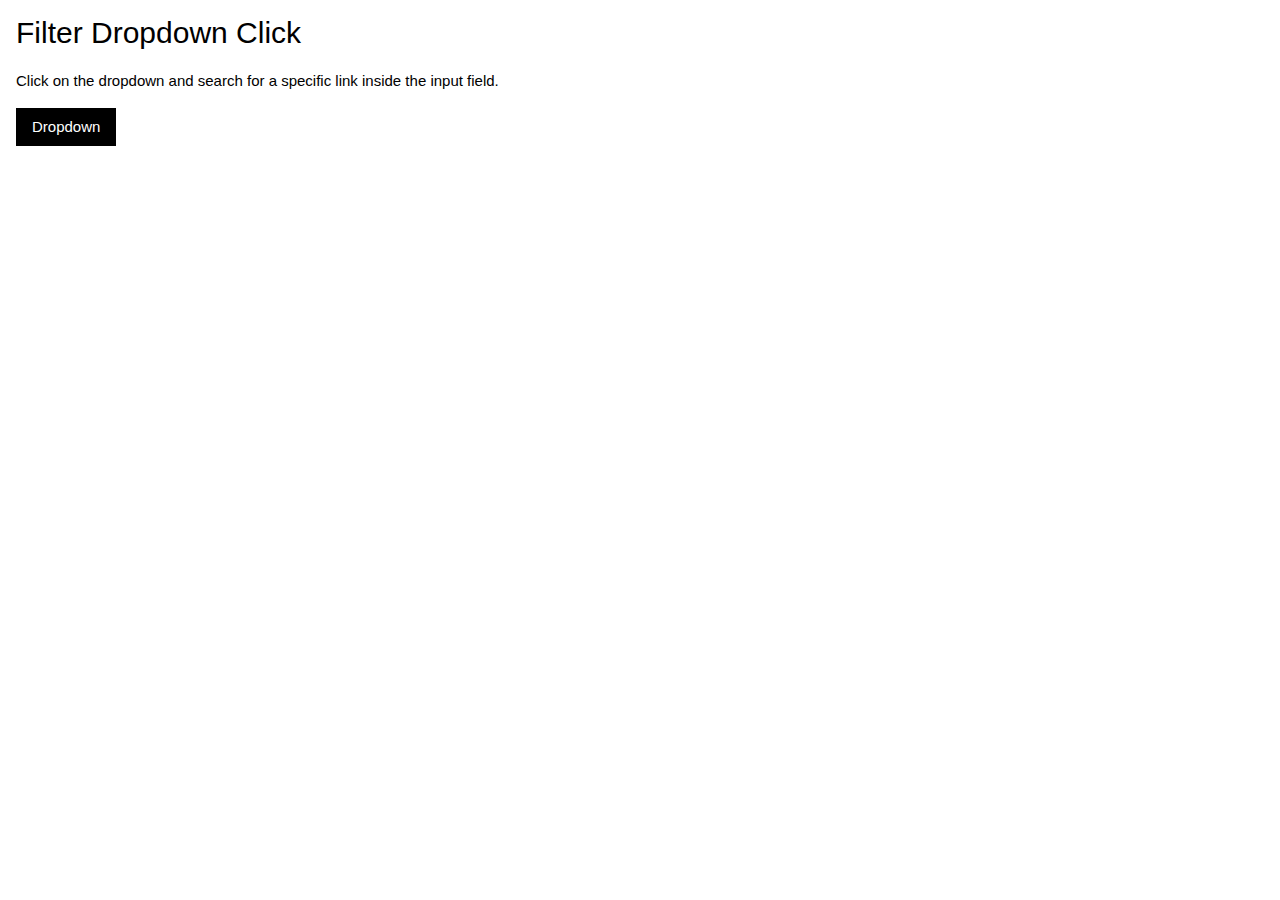
<file: Thực hành w3-css/index.html>
<!DOCTYPE html>
<html>
<title>W3.CSS</title>
<meta name="viewport" content="width=device-width, initial-scale=1">
<link rel="stylesheet" href="https://www.w3schools.com/w3css/4/w3.css">
<body>

<div class="w3-container">
  <h2>Filter Dropdown Click</h2>
  <p>Click on the dropdown and search for a specific link inside the input field.</p>

  <div class="w3-dropdown-click">
    <button class="w3-button w3-black" onclick="dropFunction()">Dropdown</button>
    <div class="w3-dropdown-content w3-bar-block w3-card w3-light-grey" id="myDIV">
      <input class="w3-input w3-padding" type="text" placeholder="Search.." id="myInput" onkeyup="filterFunction()">
      <a class="w3-bar-item w3-button" href="#about">About</a>
      <a class="w3-bar-item w3-button" href="#base">Base</a>
      <a class="w3-bar-item w3-button" href="#blog">Blog</a>
      <a class="w3-bar-item w3-button" href="#contact">Contact</a>
      <a class="w3-bar-item w3-button" href="#custom">Custom</a>
      <a class="w3-bar-item w3-button" href="#support">Support</a>
      <a class="w3-bar-item w3-button" href="#tools">Tools</a>
    </div>
  </div>
</div>

<script>
// Dropdown
function dropFunction() {
  var x = document.getElementById("myDIV");
  if (x.className.indexOf("w3-show") == -1) {
    x.className += " w3-show";
  } else {
    x.className = x.className.replace(" w3-show", "");
  }
}

// Filter
function filterFunction() {
  var input, filter, ul, li, a, i;
  input = document.getElementById("myInput");
  filter = input.value.toUpperCase();
  div = document.getElementById("myDIV");
  a = div.getElementsByTagName("a");
  for (i = 0; i < a.length; i++) {
    txtValue = a[i].textContent || a[i].innerText;
    if (txtValue.toUpperCase().indexOf(filter) > -1) {
      a[i].style.display = "";
    } else {
      a[i].style.display = "none";
    }
  }
}
</script>

</body>
</html>
</file>
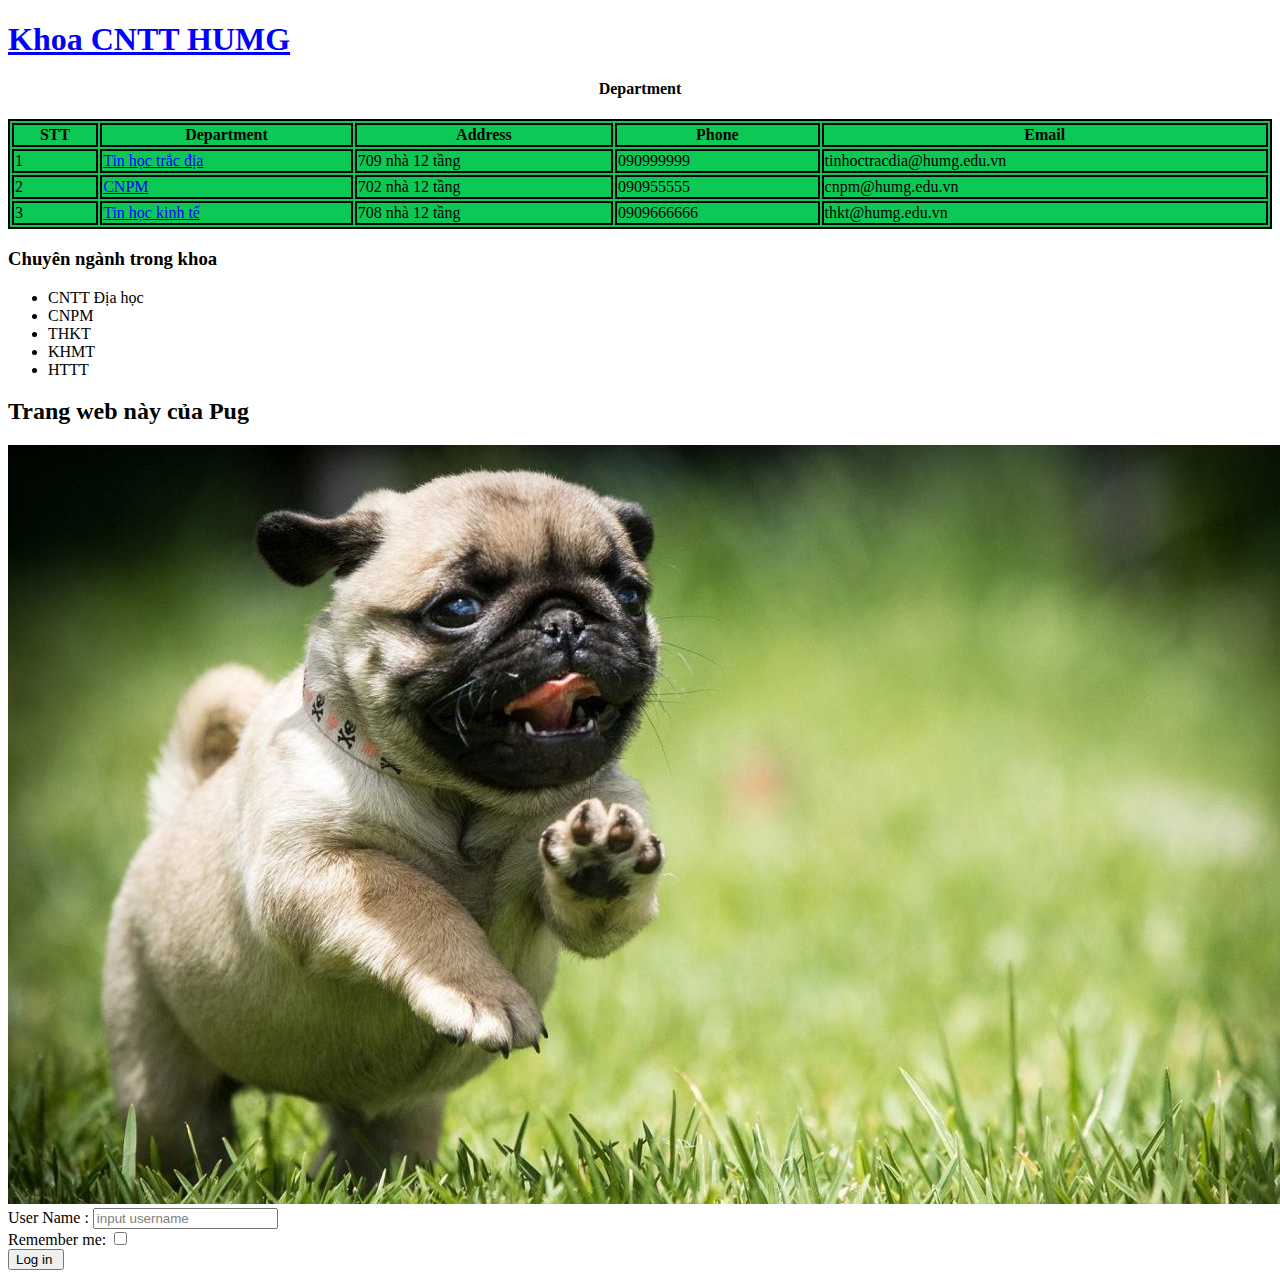
<file: Bai-Thuc-Hanh/BTH1.1.html>
<!DOCTYPE html>
<html lang="en">
<head>
    <meta charset="UTF-8">
    <meta name="viewport" content="width=device-width, initial-scale=1.0">
    <title>Bài Thực Hành 1.1 </title>
    <style>
        h4 {
            text-align: center;
        }
       table, th,td {
        border : 2px solid black ;
       }
       table {
        background-color: rgb(12, 201, 85);
       }
    
        
       p1 {
        margin-top: 02cm ;
    
       }

    </style>




</head>

<body>
    <h1 style="color:blue"> <u> Khoa CNTT HUMG</u> </h1>
    <h4>Department</h4>
    <table style="width:100%">
        <tr id="nav ">
        <th>STT</th>
        <th>Department</th>
        <th>Address</th>
        <th>Phone</th>
        <th>Email</th>
        </tr>
        <tr class="cot">
            <td>1</td>
            <td style="color :blue;"><u>Tin học trắc địa </u></td>
            <td>709 nhà 12 tầng</td>
            <td>090999999</td>
            <td> tinhoctracdia@humg.edu.vn</td>
        </tr>
        <tr class="cot">
            <td>2</td>
            <td style="color :blue;"><u>CNPM</u></td>
            <td>702 nhà 12 tầng</td>
            <td>090955555</td>
            <td>cnpm@humg.edu.vn</td>
        </tr>
        <tr class="cot">
            <td>3</td>
            <td style="color :blue;"><u>Tin học kinh tế </u></td>
            <td>708 nhà 12 tầng</td>
            <td>0909666666</td>
            <td>thkt@humg.edu.vn</td>
        </tr>
    </table>
    <h3>Chuyên ngành trong khoa </h3>
    <ul class="Nganh">
        <li>CNTT Địa học </li>
        <li>CNPM</li>
        <li>THKT</li>
        <li>KHMT</li>
        <li>HTTT</li>
    </ul>
    <h2>Trang web này của Pug </h2>
    <img src="./img/cho-pug-mat-xe-lich-su-dac-diem-gia-ca-4.jpg" alt=" cho pug">

    <!-- Bai 1.2 : Nút Đăng Nhập -->
 <div class="DangNhap">
    <form action="">
        <label for="fname">User Name : <input type="text" id="fname" name="fname" value="input username " style="color:grey;"></label><br>        
        <p1> Remember me: <input  type="checkbox" ></p1><br>
        <input type="submit" value="Log in ">
    </form> 
    
 </div>
<!--  -->




</body>
</html>
</file>
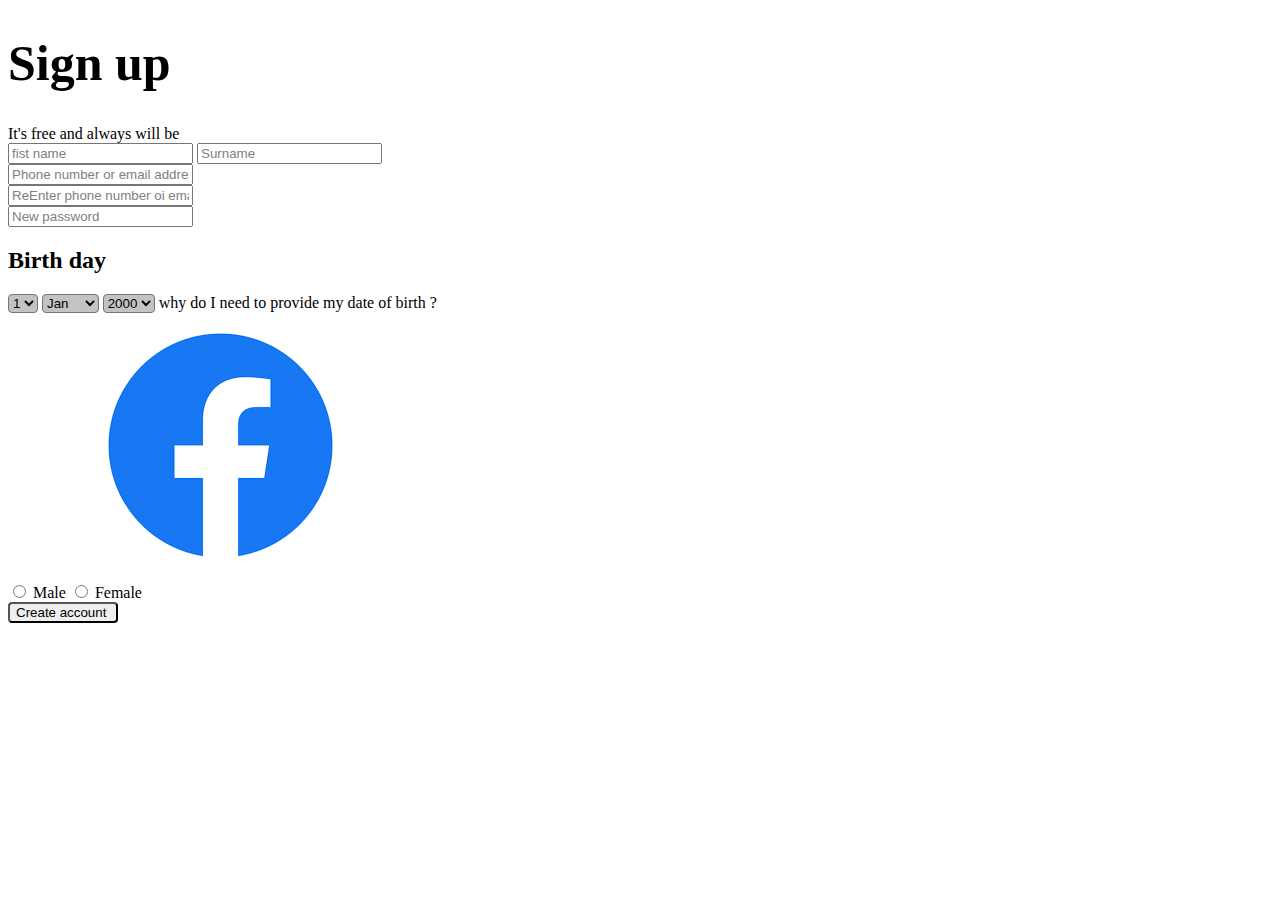
<file: Bai-Thuc-Hanh/BTH1.2.html>
<!DOCTYPE html>
<html lang="en">
<head>
    <meta charset="UTF-8">
    <meta name="viewport" content="width=device-width, initial-scale=1.0">
    <title>Bài Thực Hành 1.2 </title>
    <style>
        h1 {
            font-size: 50px;
        }
        select {
            background-color: rgb(196, 195, 195);
            border-radius: 4px;
        }


    </style>
</head>
<body>
    
    <h1>Sign up </h1>
    <p1>It's free and always will be </p1>
        <form action="">
    <input type="text" value="fist name " style="color: grey ;" > 
    <input type="text" value="Surname" style="color: grey ;" ><br>
    <input type="text" value="Phone number or email address" style="color: grey ;" ><br>
    <input type="text" value="ReEnter phone number oi email " style="color: grey ;" ><br>
    <input type="text" value="New password " style="color: grey ;" >
    </form>

    <h2> Birth day </h2>
    <form action="">
        <label for="date"></label>
        <select id="date" name="date">
        <option value="1">1 </option>
        </select>
        <label for="month" ></label>
        <select style="width: 1.5cm ;" id="month" name="month">
        <option value="Jan "> Jan</option>
        </select>
        <label for="year"></label>
        <select id="year" name="year">
        <option value="2000">2000</option>
        
        </select> 
       <p2>why do I need to provide my date of birth ?</p2>

    </form>
    
        <img style="margin: 20px 100px ;" src="./img/download.png" alt="facebook ">

        <form action="">
           <input type="radio" id="Male" name="Male" value="Male">
           <label for="html">Male</label>
           <input type="radio" id="Female" name="Female" value="Female">
           <label for="html">Female</label><br>
           <input style = " border-radius: 4px; " type="submit" value="Create account " >
        </form>



</body>
</html>
</file>
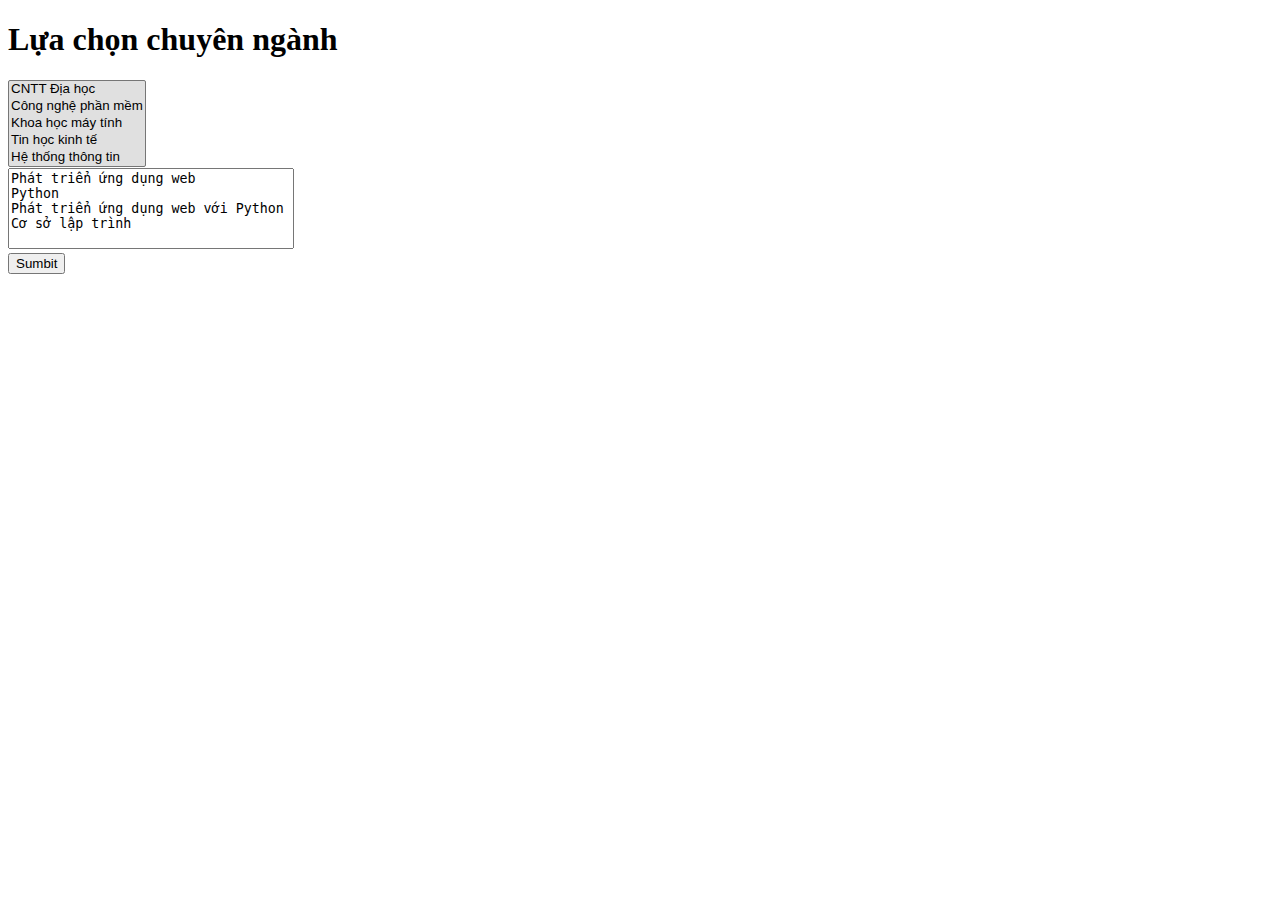
<file: Bai-Thuc-Hanh/BTH1.3.html>
<!DOCTYPE html>
<style>
    select{
        overflow-y: auto;
    }
    select :hover {
        background-color: rgb(53, 110, 233);
    }
</style>
<body>
    <h1>Lựa chọn chuyên ngành</h1>
    <form>
        <select size="5" style="background-color: rgb(224, 224, 224);" multiple>
            <option value="cntt địa học">CNTT Địa học</option>
            <option value="cnpm">Công nghệ phần mềm</option>
            <option value="khmt">Khoa học máy tính</option>
            <option value="thkt">Tin học kinh tế</option>
            <option value="httt">Hệ thống thông tin</option>
        </select><br>
        <textarea  cols="33" rows="5" style="text-align:left; resize: none;">
Phát triển ứng dụng web
Python 
Phát triển ứng dụng web với Python 
Cơ sở lập trình
        </textarea><br>
        <input type="submit" value="Sumbit">
    </form>
</body>
</file>
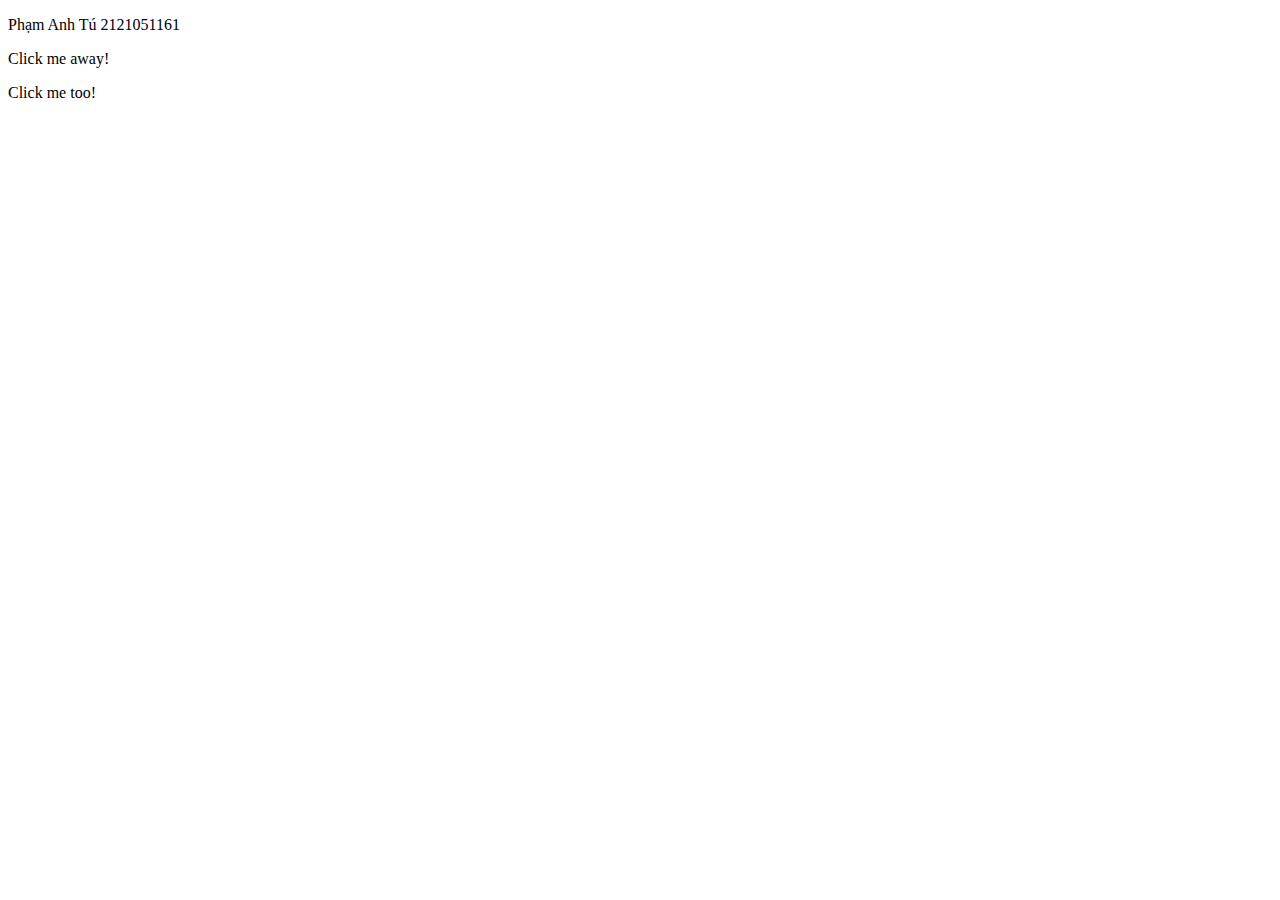
<file: Bai-Thuc-Hanh/BTHjquery.html>
<!DOCTYPE html>
<html>
<head>
<script src="https://ajax.googleapis.com/ajax/libs/jquery/3.7.1/jquery.min.js"></script>
<script>
$(document).ready(function(){
  $("p").click(function(){
    $(this).hide();
  });
});
</script>
</head>
<body>

<p>Phạm Anh Tú 2121051161</p>
<p>Click me away!</p>
<p>Click me too!</p>

</body>
</html>
</file>
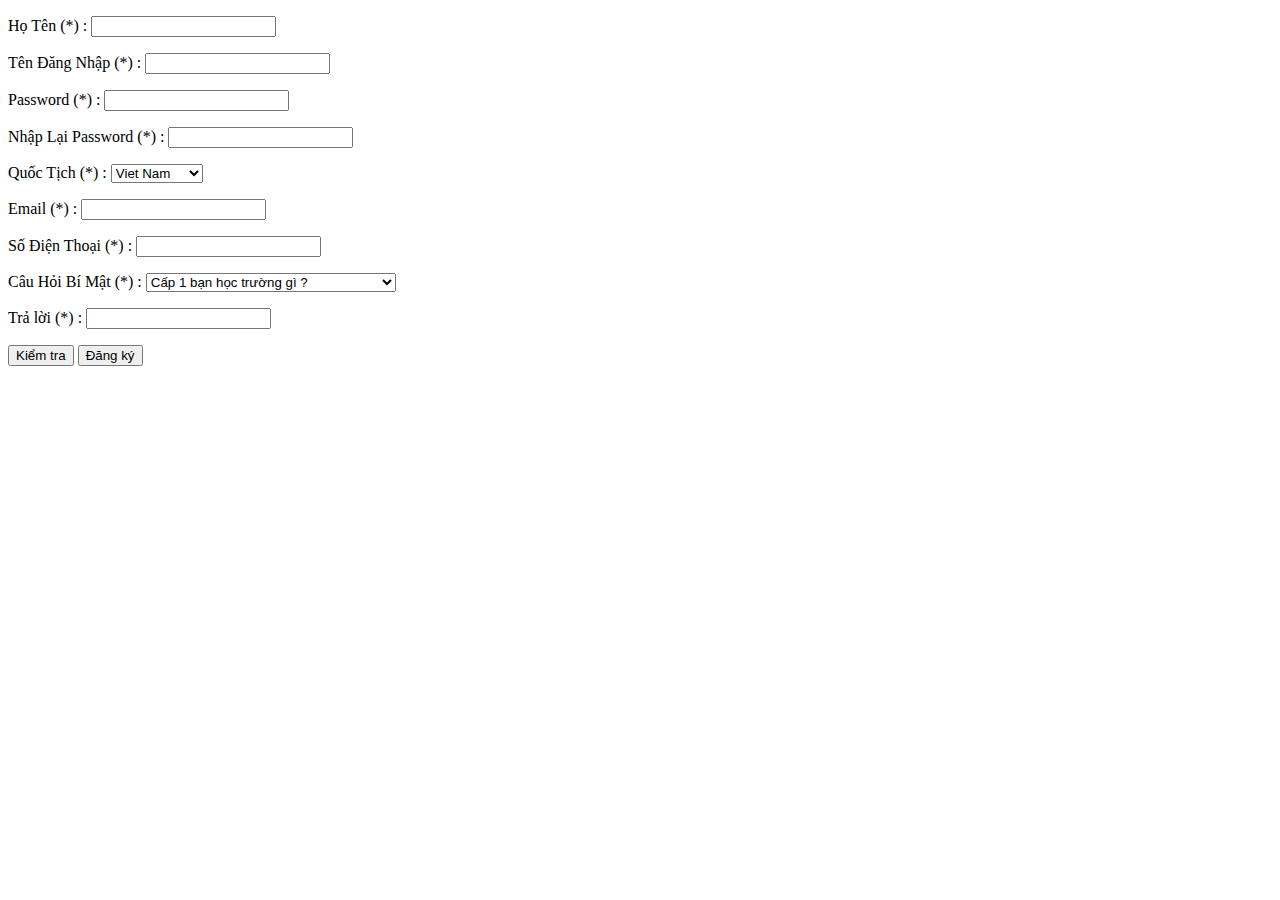
<file: Bai-Thuc-Hanh/BTHJS.html>
<!DOCTYPE html>
<html lang="en">
<head>
  <meta charset="UTF-8">
  <title>Kiểm tra form đăng ký thành viên</title>
</head>
<body>
  <form onsubmit="return checkForm()" >
    <p>Họ Tên (*) : <input type="text" id="name" placeholder=""/><br></p>
    <p>Tên Đăng Nhập (*) : <input type="text" id="tdn" placeholder=""/><br></p>
    <p>Password (*) : <input type="Password" id="psw1" /><br></p>
    <p>Nhập Lại Password (*) : <input type="Password" id="psw2" /><br></p>
      Quốc Tịch (*) : 
        <select name="Quoc tich" id="qt">
        <option value="vn">Viet Nam</option>
        <option value="tq">Trung Quoc</option>
        <option value="lao">Lao</option>
        </select>
    <p>Email (*) : <input type="email" id="email" placeholder=""> <br></p>
    <p>Số Điện Thoại (*) : <input type="text" id="phone"/> <br></p>
    <p>Câu Hỏi Bí Mật (*) : <select name="Question" id="ques" style="width: 250px;">
        <option value="c1">Cấp 1 bạn học trường gì ? </option>
        <option value="c2">Cập 2 bạn học trường gì ? </option>
        </select> <br></p>
    <p>Trả lời (*) : <input type="text" id="answer"><br></p>
    <button type="button" onclick="checkForm()">Kiểm tra</button>
    <button type="submit">Đăng ký</button>
  </form>

  <script src="https://cdnjs.cloudflare.com/ajax/libs/jquery/3.6.0/jquery.min.js"></script>
  <script>
    function checkForm() {
      // Lấy giá trị từ các ô nhập trong form
      var name = document.getElementById("name").value;
      var tdn = document.getElementById('tdn').value;
      var password1 = document.getElementById("psw1").value;
      var password2 = document.getElementById("psw2").value;
      var quoctich = document.getElementById('qt').value;
      var email = document.getElementById("email").value;
      var phone = document.getElementById('phone').value;
      var question = document.getElementById('ques').value;
      var answer = document.getElementById('answer').value;
      // Kiểm tra xem người dùng đã nhập thông tin chưa
      if (name=== "" ) {
        alert("Vui lòng nhập tên.");
        return false;
      }
      // Kiểm tra xem tên phải đủ 8 ký tự 
      if (tdn .lenght < 8) {
        alert("Tên đăng nhập phải hơn 8 ký tự  .");
        return false;
      }
       // Kiểm tra xem password và repassword có giống nhau không
    if (password1 !== password2 ) {
      alert("Mật khẩu không trùng khớp.");
      return false;
    }

    // Kiểm tra xem password có nhiều hơn 8 ký tự không
    if (password1 .length < 8) {
      alert("Mật khẩu phải nhiều hơn 8 ký tự.");
      return false;
    }
    // Kiểm tra email phải có @ 
      if (quoctich === "") {
        alert("Vui lòng chọn quốc tịch .");
        return false;
      }
      if (email === "") {
        alert("Vui lòng nhập email.");
        return false;
      }
      if (!/[0-9]/.test(phone)) {
      alert("Số điện thoại chỉ được nhập chữ số.");
        return false;
      }
      if (question === "") {
        alert("Vui lòng chọn câu hỏi .");
        return false;
      }
      if (answer === "") {
        alert("Vui lòng nhập câu trả lời . ");
        return false;
      }

     
      // Nếu tất cả các ô nhập đều có giá trị, thì form hợp lệ
      return true;
    }
  </script>
</body>
</html>
</file>
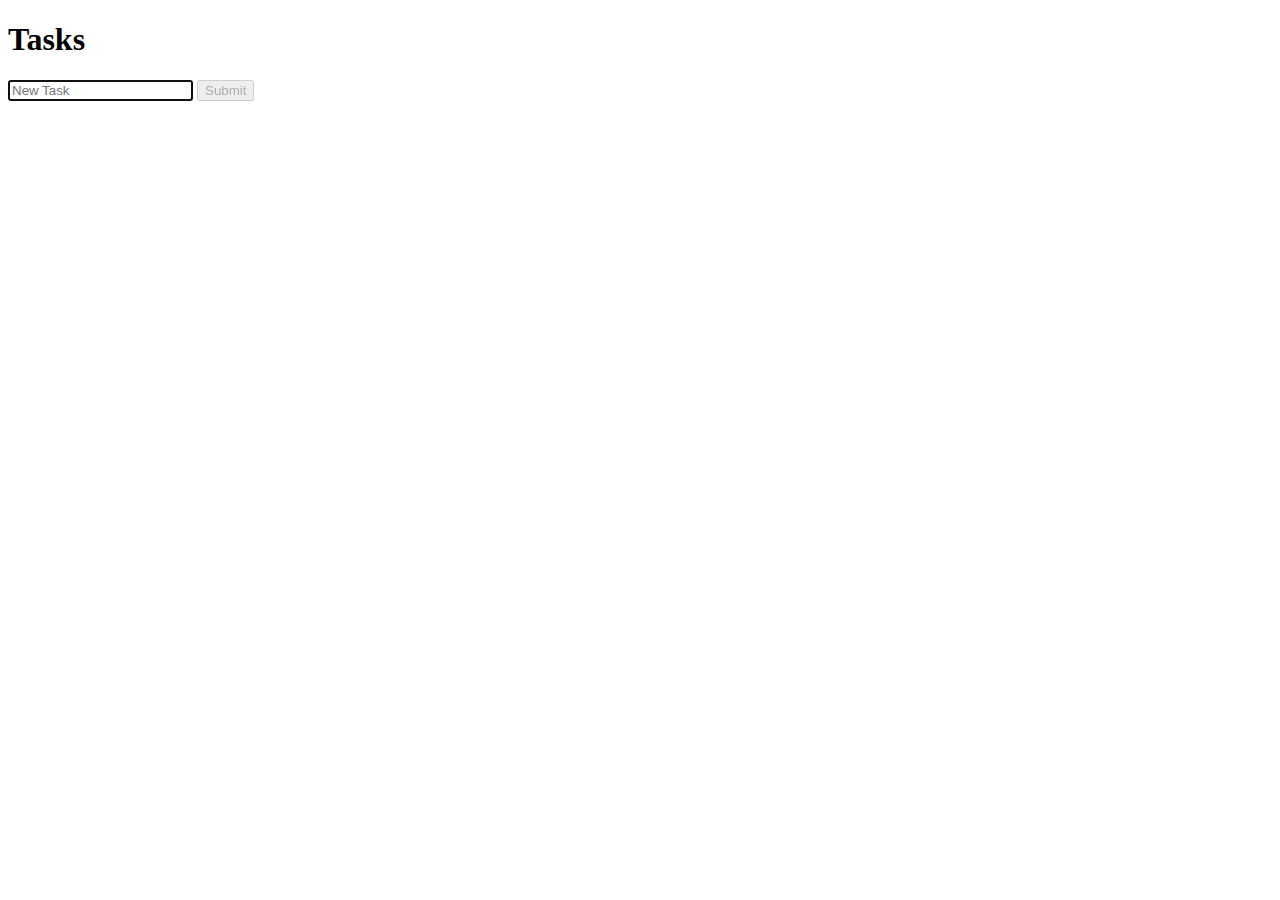
<file: Bai-Thuc-Hanh/BTHJS2.html>
<!DOCTYPE html>
<html lang="en">
<head>
    <meta charset="UTF-8">
    <meta name="viewport" content="width=device-width, initial-scale=1.0">
    <title>Document</title>
</head>
<body>
    <h1>Tasks</h1>
    <ul id="tasks">
    </ul>
    <form id="new-task">
        <input  id="task" autocomplete="off" autofocus placeholder="New Task" type="text">
        <input id="submit" type="submit">
    </form>
</body>
<script>
    document.addEventListener('DOMContentLoaded', function() { 
        document.querySelector('#submit').disabled = true;
        document.querySelector('#task').onkeyup = function () {
            if (document.querySelector('#task').value.length >8 )
            document.querySelector('#submit').disabled =false ;
            else
            document.querySelector('#submit').disabled = true ;

        };
        document.querySelector('new-task').onsubmit = function () {
            const li = document.createElement('li');
            li.innerHTML = document.querySelector('#task').value ;
            document.querySelector('#task').append(li);
            document.querySelector('#task').value='';
            document.querySelector('#submit').disabled = true ;
            return false;
        };
    });
</script>
<title>My Website</title>
</html>
</file>
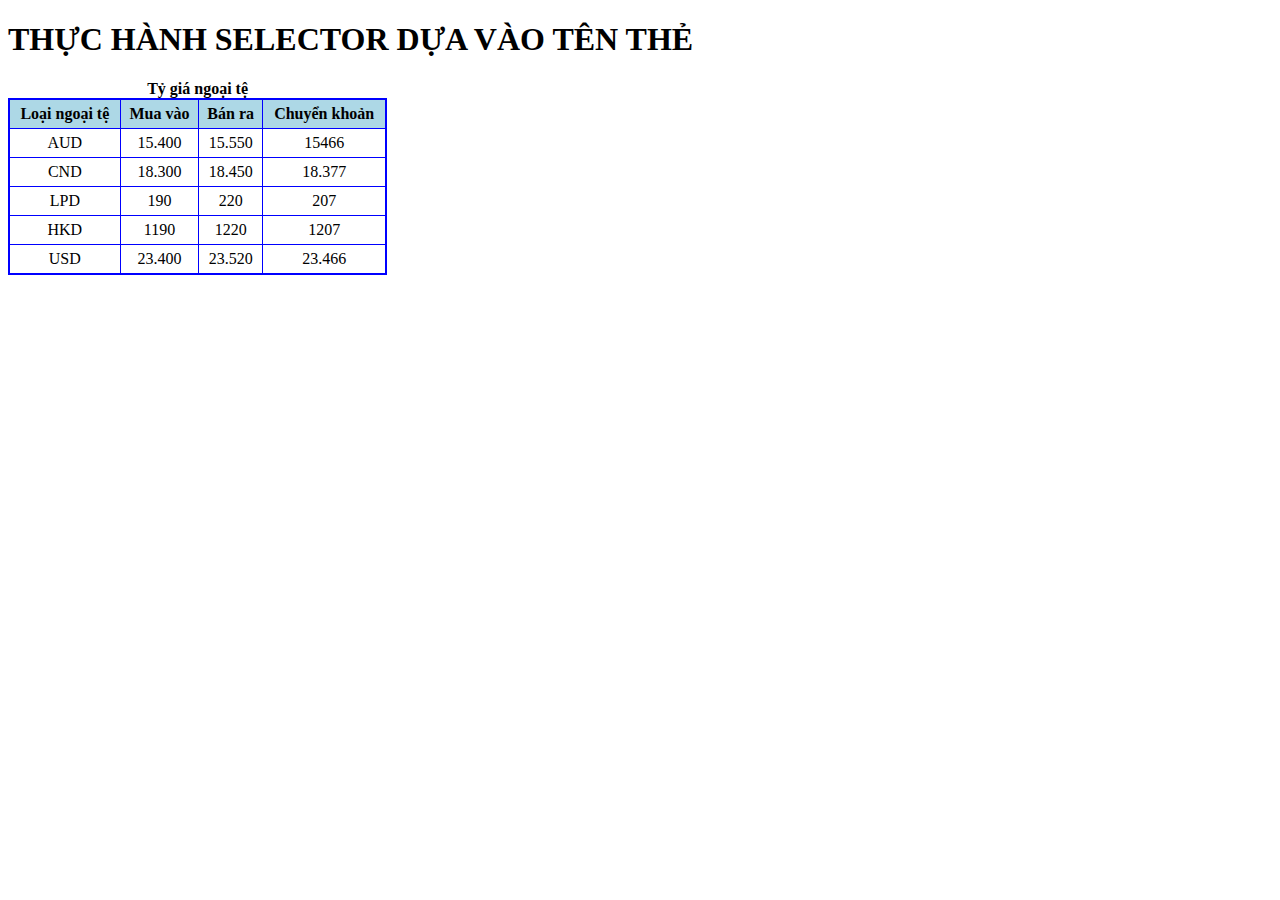
<file: BTH2/BTH2.1.html>
<!DOCTYPE html>
<html lang="en">
<head>
    <meta charset="UTF-8">
    <meta name="viewport" content="width=device-width, initial-scale=1.0">
    <title>Document</title>
    <link rel="stylesheet" href="./assets/style1.css">
</head>
<body>
   <h1>THỰC HÀNH SELECTOR DỰA VÀO TÊN THẺ
    </h1>
    <table>
        <caption><b>Tỷ giá ngoại tệ </b></caption>
    <th> Loại ngoại tệ </th>
    <th> Mua vào </th>
    <th>Bán ra </th>
    <th> Chuyển khoản </th>

    <tr>
        <td>AUD</td>
        <td>15.400</td>
        <td>15.550</td>
        <td>15466</td>
    </tr>
    <tr>
        <td>CND</td>
        <td>18.300</td>
        <td>18.450</td>
        <td>18.377</td>
    </tr>
    <tr>
        <td>LPD</td>
        <td>190</td>
        <td>220</td>
        <td>207</td>
    </tr>
    <tr>
        <td>HKD</td>
        <td>1190</td>
        <td>1220</td>
        <td>1207</td>
    </tr>
    <tr>
        <td>USD</td>
        <td>23.400</td>
        <td>23.520</td>
        <td>23.466</td>
    </tr>

    </table>
    
</body>
</html>
</file>
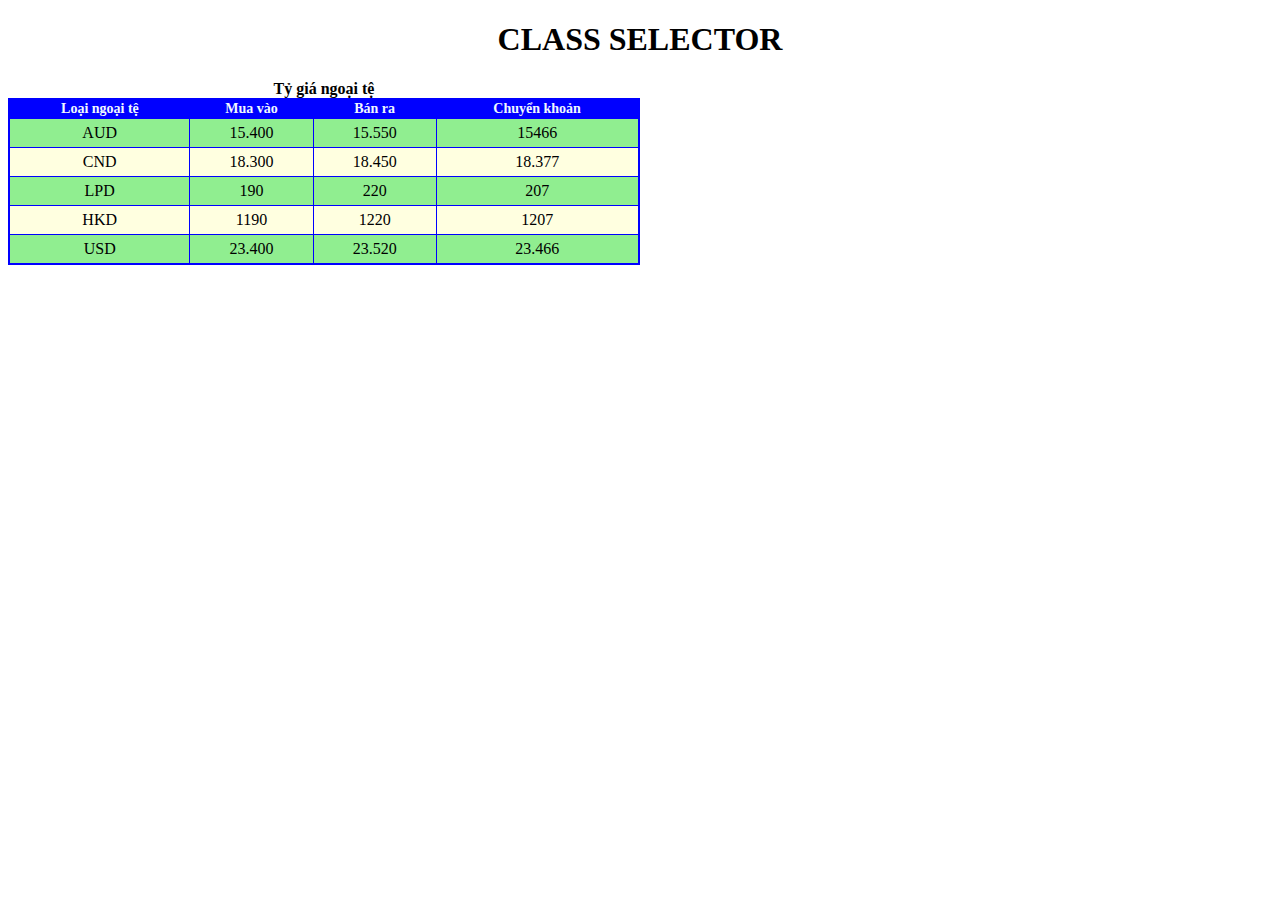
<file: BTH2/BTH2.2.html>
<!DOCTYPE html>
<html lang="en">
<head>
    <meta charset="UTF-8">
    <meta name="viewport" content="width=device-width, initial-scale=1.0">
    <title>Document</title>
    <link rel="stylesheet" href="./assets/style2.css">
</head>
<body>
   <h1>CLASS SELECTOR
    </h1>
    <table>
        <caption><b>Tỷ giá ngoại tệ </b></caption>
        <tr>
    <th> Loại ngoại tệ </th>
    <th> Mua vào </th>
    <th>Bán ra </th>
    <th> Chuyển khoản </th>
</tr>

    <tr class="odd">
        <td>AUD</td>
        <td>15.400</td>
        <td>15.550</td>
        <td>15466</td>
    </tr>
    <tr class="even">
        <td>CND</td>
        <td>18.300</td>
        <td>18.450</td>
        <td>18.377</td>
    </tr>
    <tr class="odd">
        <td>LPD</td>
        <td>190</td>
        <td>220</td>
        <td>207</td>
    </tr>
    <tr class="even">
        <td>HKD</td>
        <td>1190</td>
        <td>1220</td>
        <td>1207</td>
    </tr>
    <tr class="odd">
        <td>USD</td>
        <td>23.400</td>
        <td>23.520</td>
        <td>23.466</td>
    </tr>

    </table>
    
</body>
</html>
</file>
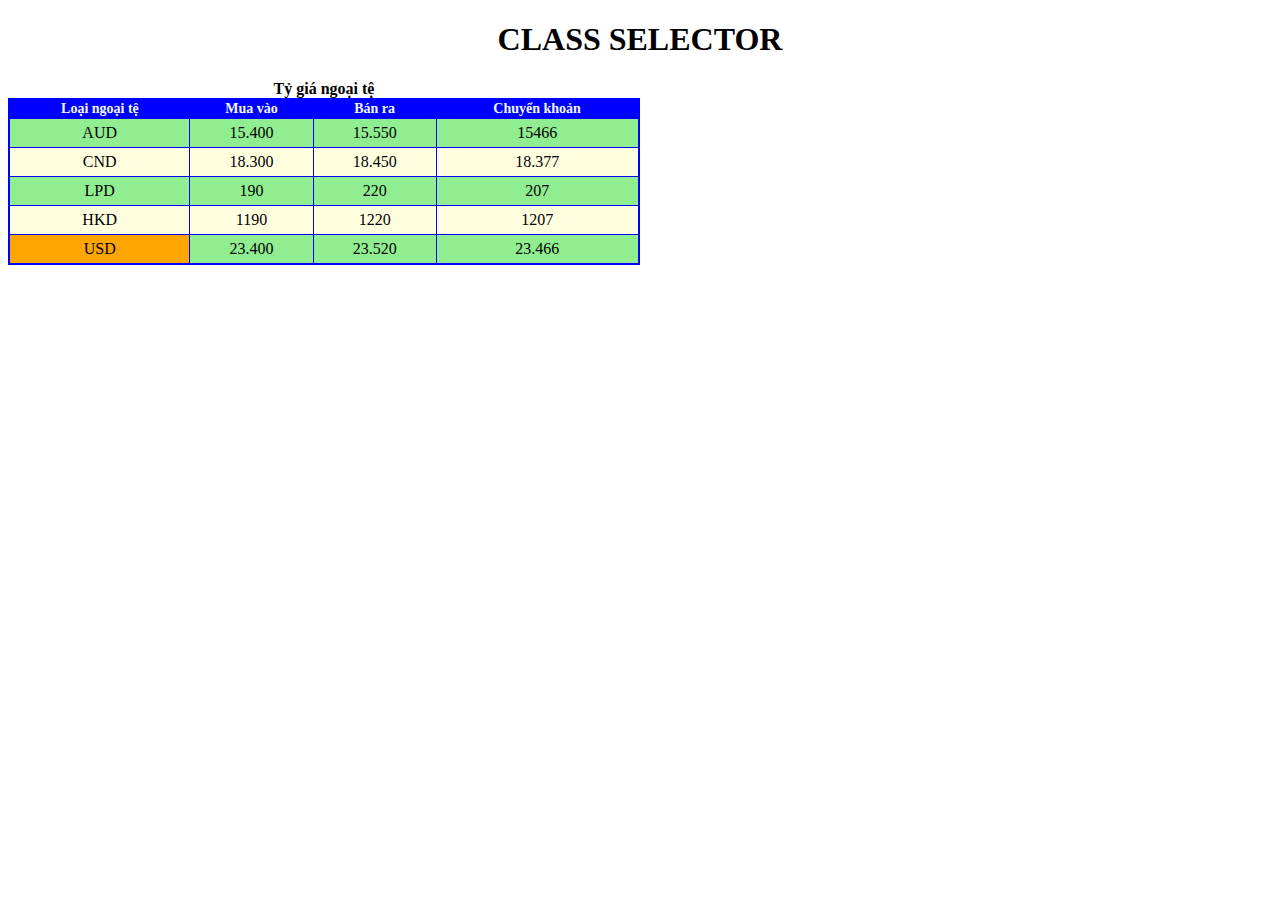
<file: BTH2/BTH2.3.html>
<!DOCTYPE html>
<html lang="en">
<head>
    <meta charset="UTF-8">
    <meta name="viewport" content="width=device-width, initial-scale=1.0">
    <title>Document</title>
    <link rel="stylesheet" href="./assets/style3.css">
</head>
<body>
   <h1>CLASS SELECTOR
    </h1>
    <table>
        <caption><b>Tỷ giá ngoại tệ </b></caption>
        <tr>
    <th> Loại ngoại tệ </th>
    <th> Mua vào </th>
    <th>Bán ra </th>
    <th> Chuyển khoản </th>
</tr>

    <tr class="odd">
        <td>AUD</td>
        <td>15.400</td>
        <td>15.550</td>
        <td>15466</td>
    </tr>
    <tr class="even">
        <td>CND</td>
        <td>18.300</td>
        <td>18.450</td>
        <td>18.377</td>
    </tr>
    <tr class="odd">
        <td>LPD</td>
        <td>190</td>
        <td>220</td>
        <td>207</td>
    </tr>
    <tr class="even">
        <td>HKD</td>
        <td>1190</td>
        <td>1220</td>
        <td>1207</td>
    </tr>
    <tr class="odd">
        <td id="USD">USD</td>
        <td>23.400</td>
        <td>23.520</td>
        <td>23.466</td>
    </tr>

    </table>
    
</body>
</html>
</file>
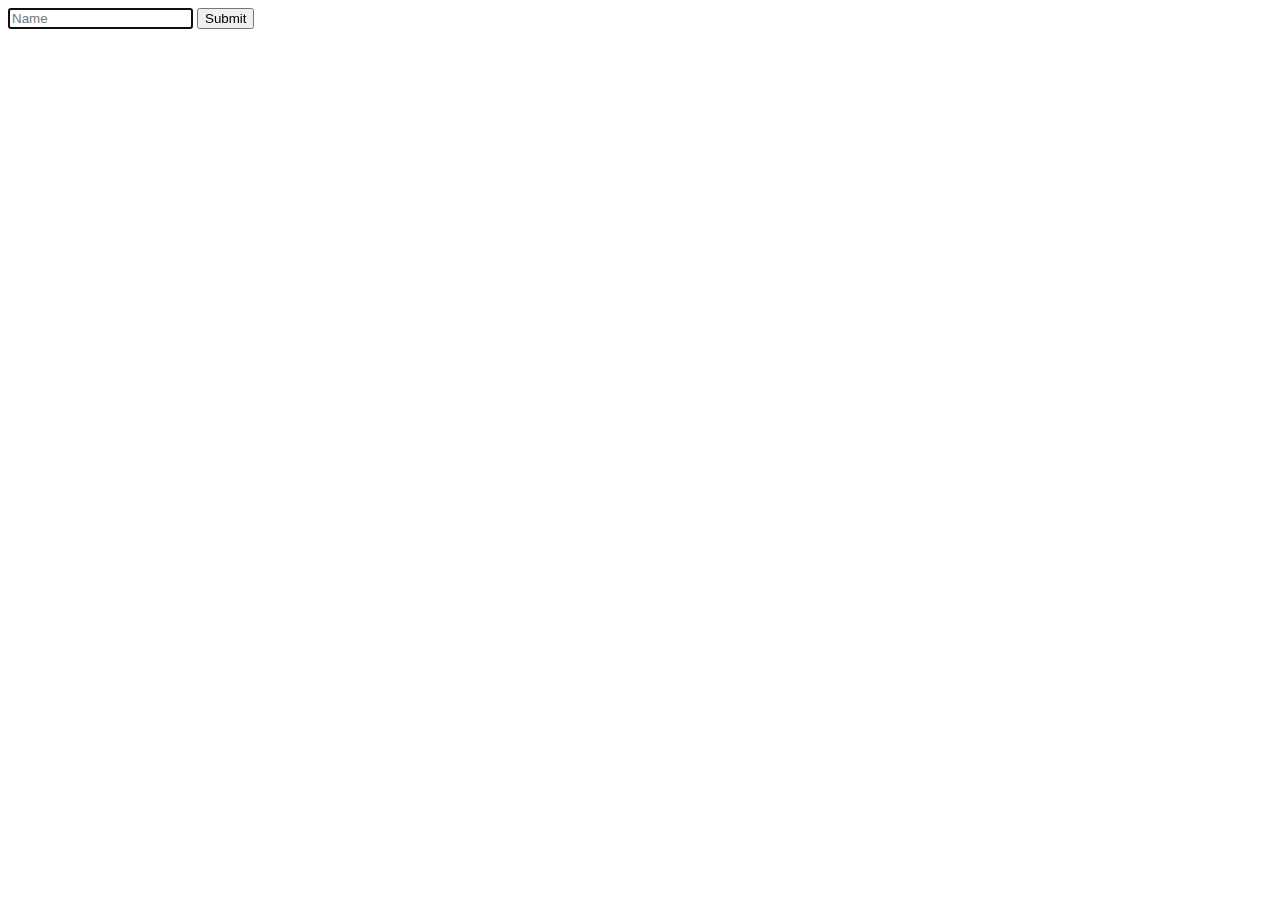
<file: HTML/Ngày2-10-TestJs.html>
<!DOCTYPE html>
<html lang="en">
<head>
    <meta charset="UTF-8">
    <meta name="viewport" content="width=device-width, initial-scale=1.0">
    <title>Document</title>
</head>
<body>
 <form id="form">
    <input type="text" id="name" autofocus placeholder="Name">
    <input type="submit">
 </form>

    
</body>
<script>
    document.addEventListener('DOContentLoaded', function() {
        document.querySelector('#from').onsubmit = sayHello ;
    });
    function sayHello() {
        conts name = document.querySelector('#name').value;
        alert(`Hello ${name}!`);
    }
</script>
<title>My Website </title>
</html>
</file>
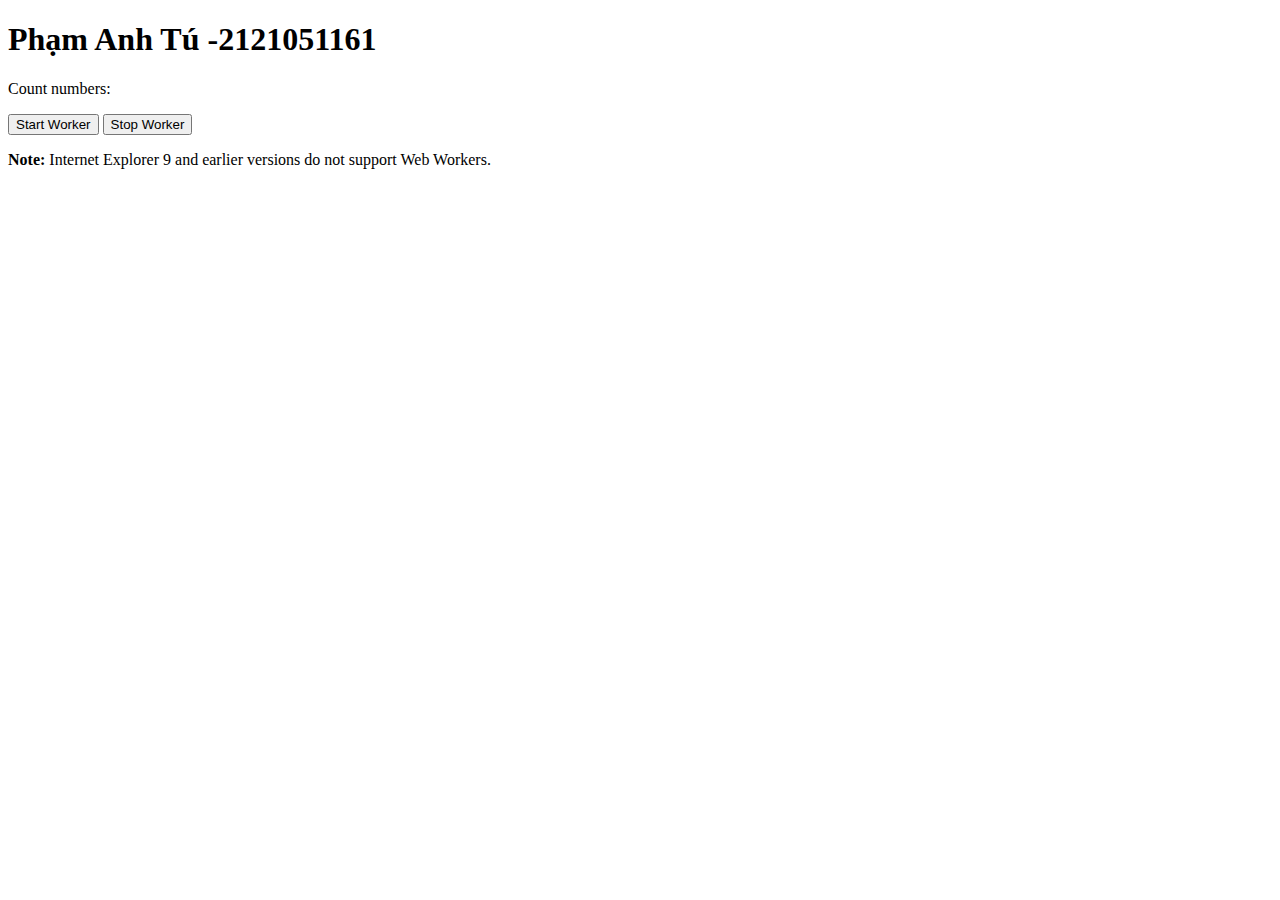
<file: HTML/Ngày22-08.html>
<!DOCTYPE html>
<html>
<body>
<h1>
    Phạm Anh Tú -2121051161 
</h1>
<p>Count numbers: <output id="result"></output></p>
<button onclick="startWorker()">Start Worker</button> 
<button onclick="stopWorker()">Stop Worker</button>

<p><strong>Note:</strong> Internet Explorer 9 and earlier versions do not support Web Workers.</p>

<script>
var w;

function startWorker() {
  if(typeof(Worker) !== "undefined") {
    if(typeof(w) == "undefined") {
      w = new Worker("demo_workers.js");
    }
    w.onmessage = function(event) {
      document.getElementById("result").innerHTML = event.data;
    };
  } else {
    document.getElementById("result").innerHTML = "Sorry, your browser does not support Web Workers...";
  }
}

function stopWorker() { 
  w.terminate();
  w = undefined;
}
</script>

</body>
</html>
</file>
<file: BTH2/assets/style1.css>
table {
     border: 2px solid blue;
     border-collapse: collapse;
     width: 30%;
}
th, td  {
    border: 1px solid blue ;
    padding: 5px ;
    text-align: center;
}
th {
    background-color: lightblue;
}
</file>
<file: BTH2/assets/style2.css>
h1 {
    text-align: center;
}
table {
    border: 2px solid blue;
    border-collapse: collapse;
    width: 50%;
}
 td  {
   border: 1px solid blue ;
   padding: 5px ;
   text-align: center;
}
th {
    font-size: 14px;
    background-color: blue;
    color: aliceblue;
   
}
tr.odd {
    background-color: lightgreen;

}
tr.even {
    background-color: lightyellow;

}
tr:hover {
    background: red;
    color: white;
}
</file>
<file: BTH2/assets/style3.css>
h1 {
    text-align: center;
}
table {
    border: 2px solid blue;
    border-collapse: collapse;
    width: 50%;
}
 td  {
   border: 1px solid blue ;
   padding: 5px ;
   text-align: center;
}
th {
    font-size: 14px;
    background-color: blue;
    color: aliceblue;
   
}
tr.odd {
    background-color: lightgreen;

}
tr.even {
    background-color: lightyellow;

}
tr:hover {
    background: red;
    color: white;
}
td#USD {
    background-color: orange;
}
</file>
